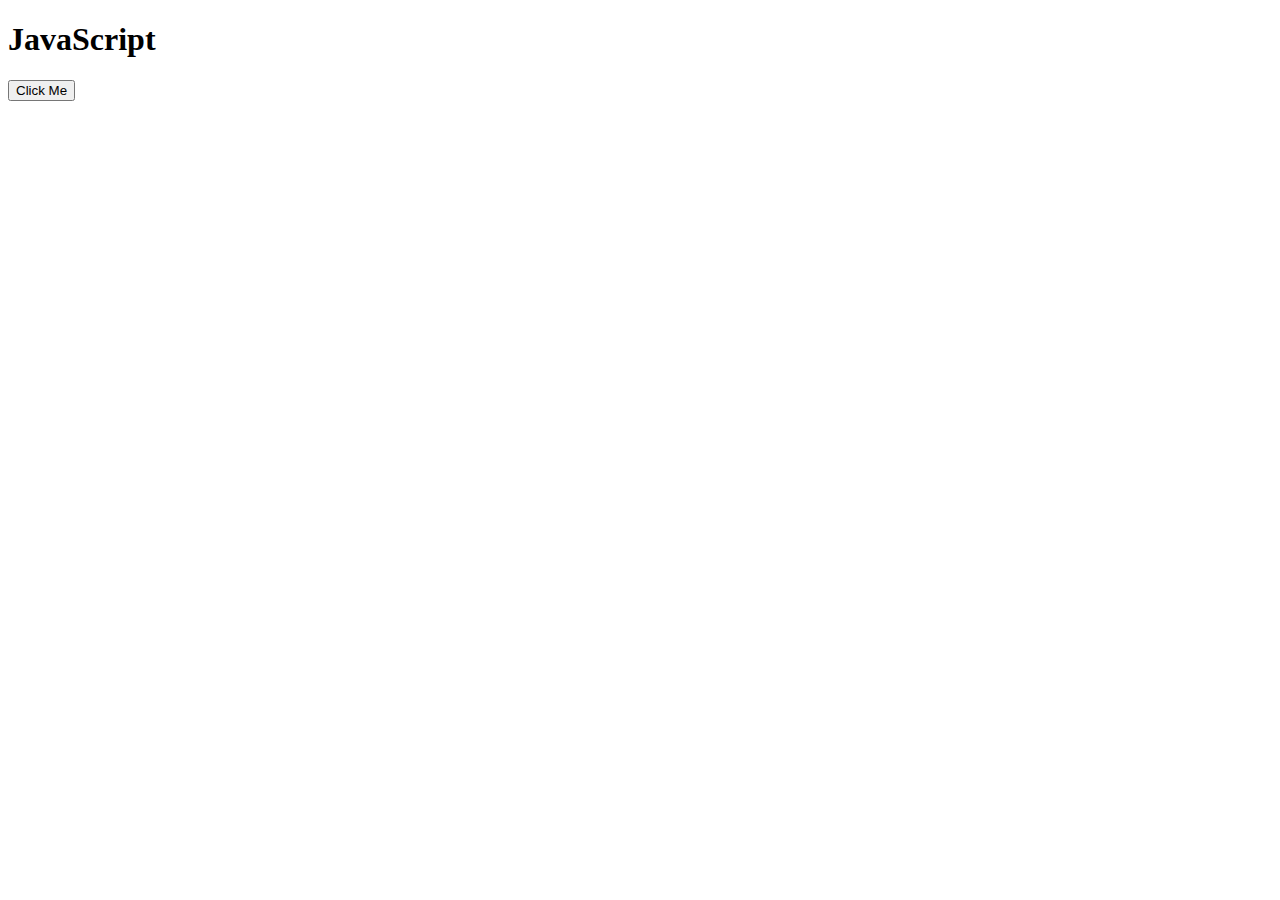
<file: Video 54/index.html>
<!DOCTYPE html>
<html lang="en">
<head>
    <meta charset="UTF-8">
    <meta name="viewport" content="width=device-width, initial-scale=1.0">
    <title>JAVASCRIPT</title>
</head>
<body>
    <h1 id="1d">JavaScript</h1>
    <button id="he">Click Me </button>
</body>
<script src="script.js"></script>
</html>
</file>
